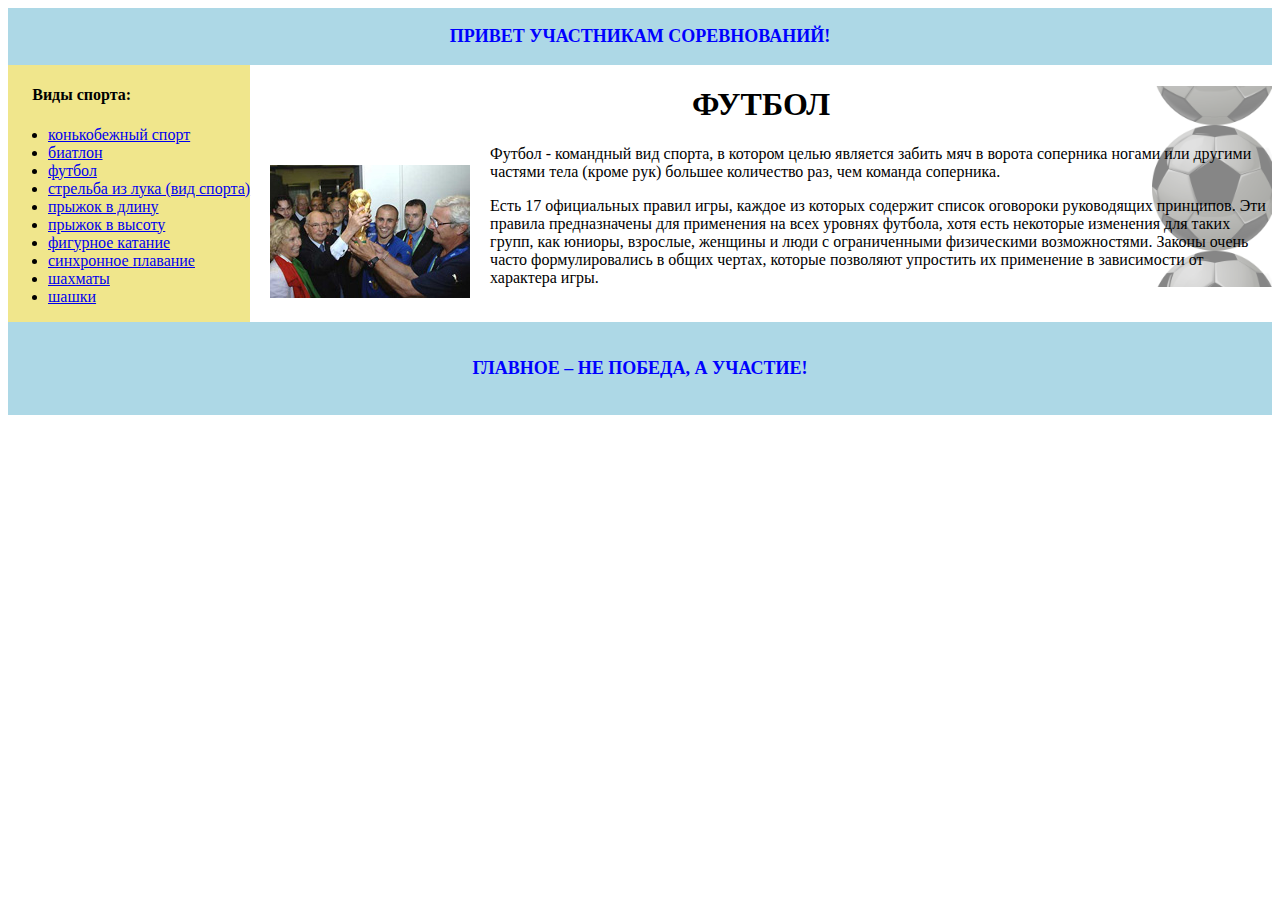
<file: index.html>
<!DOCTYPE html>
<html>

<head>
  <title>Задание №1</title>
  <link rel="stylesheet" type="text/css" href="style.css" />
  <meta charset="utf-8" />
</head>

<body>
  <header>Привет участникам соревнований!</header>
  <nav>
    <h4>Виды спорта:</h4>
    <ul>
      <li><a href="#">конькобежный спорт</a></li>
      <li><a href="#">биатлон</a></li>
      <li><a href="#">футбол</a></li>
      <li><a href="#">стрельба из лука (вид спорта)</a></li>
      <li><a href="#">прыжок в длину</a></li>
      <li><a href="#">прыжок в высоту</a></li>
      <li><a href="#">фигурное катание</a></li>
      <li><a href="#">синхронное плавание</a></li>
      <li><a href="#">шахматы</a></li>
      <li><a href="#">шашки</a></li>
    </ul>
  </nav>
  <article>
    <h1>футбол</h1>
    <img src="photo.png" alt="Photo">
    <p>Футбол - командный вид спорта, в котором целью является забить мяч в ворота соперника ногами или другими частями тела (кроме рук) большее количество раз, чем команда соперника.</p>
    <p>Есть 17 официальных правил игры, каждое из которых содержит список оговороки руководящих принципов. Эти правила предназначены для применения на всех уровнях футбола, хотя есть некоторые изменения для таких групп, как юниоры, взрослые, женщины и люди
      с ограниченными физическими возможностями. Законы очень часто формулировались в общих чертах, которые позволяют упростить их применение в зависимости от характера игры.</p>
  </article>
  <div></div>
  </div>
  <footer>Главное – не победа, а участие!</footer>
</body>

</html>
</file>
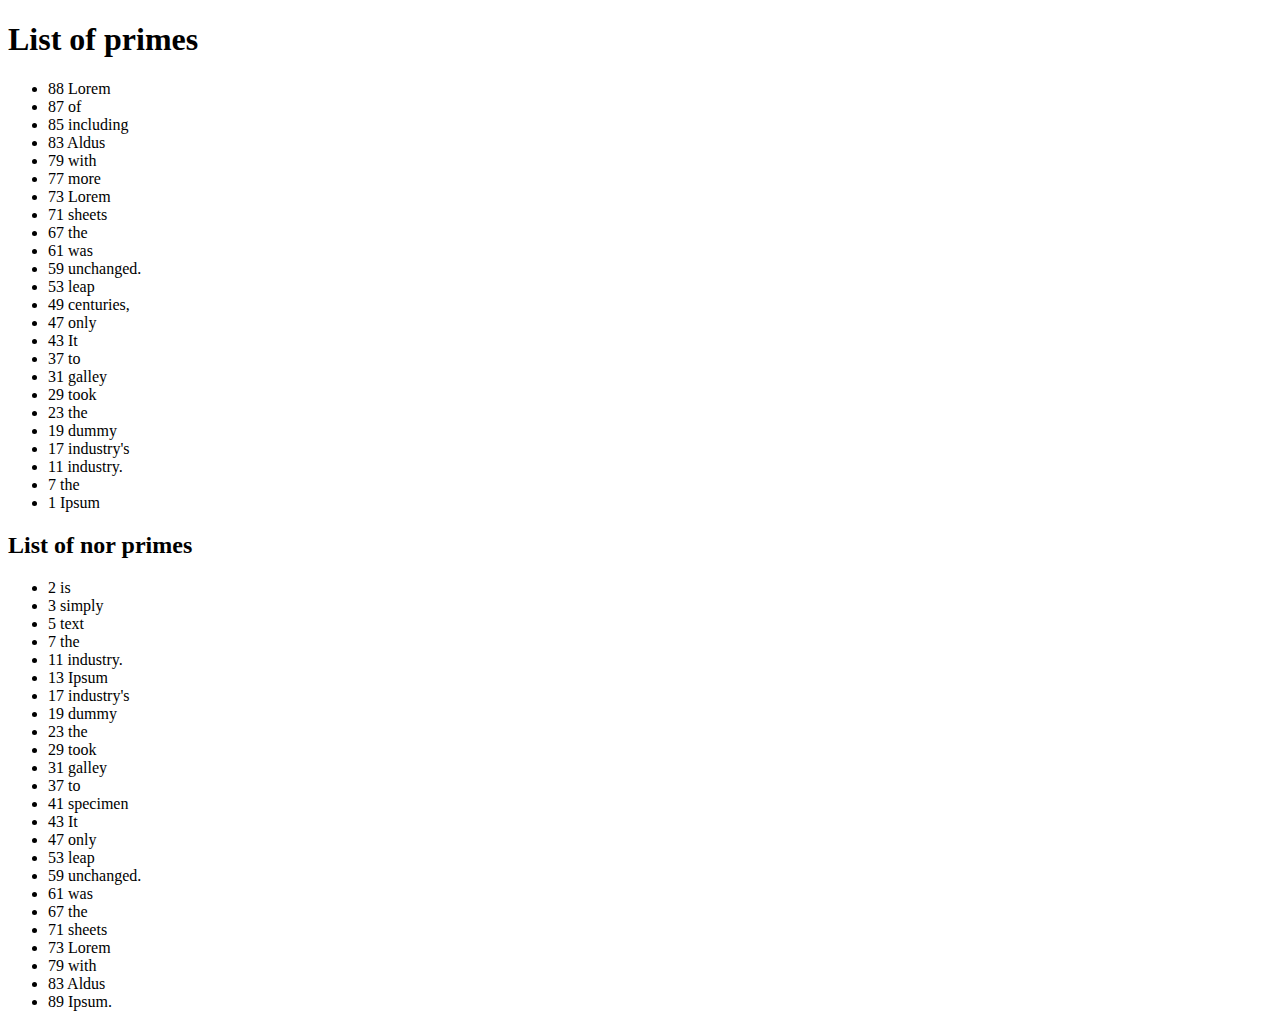
<file: 2-js-cycle/all-prime-numbers.html>
<!DOCTYPE html>
<html>

<body>

  <h1>List of primes</h1>
  <ul id="prime-numbers"></ul>

  <h2>List of nor primes</h2>
  <ul id="not-prime-numbers"></ul>

  <script>
    "use strict";

    var text = "Lorem Ipsum is simply dummy text of the printing and typesetting industry. Lorem Ipsum has been the" +
      " industry's standard dummy text ever since the 1500s, when an unknown printer took a galley of type and" +
      " scrambled it to make a type specimen book. It has survived not only five centuries, but also the leap into" +
      " electronic typesetting, remaining essentially unchanged. It was popularised in the 1960s with the release" +
      " of Letraset sheets containing Lorem Ipsum passages, and more recently with desktop publishing software" +
      "like Aldus PageMaker including versions of Lorem Ipsum."
    var array = text.split(" ");
    var listOfPrimes = document.getElementById("prime-numbers");
    var listOfNotPrimes = document.getElementById("not-prime-numbers");

    for (var i = 0; i < array.length; i++) {
      var j = array.length - i;
      if (isPrime(i)) {
        listOfNotPrimes.innerHTML += "<li>" + [i] + " " + array[i] + "</li>";
        console.log(listOfNotPrimes.innerHTML);
        listOfPrimes.innerHTML += "<li>" + [j] + " " + array[j] + "</li>";
        console.log(listOfPrimes.innerHTML);
      }
    }

    function isPrime(a) {
      if (a == 1 || a == 0) {
        return false;
      }
      if (a == 2 || a == 3) {
        return true;
      }
      for (var i = 2; i <= a / 2; i++) {
        if (a % i == 0) {
          return false
        }
      }
      return true
    }
  </script>
</body>

</html>
</file>
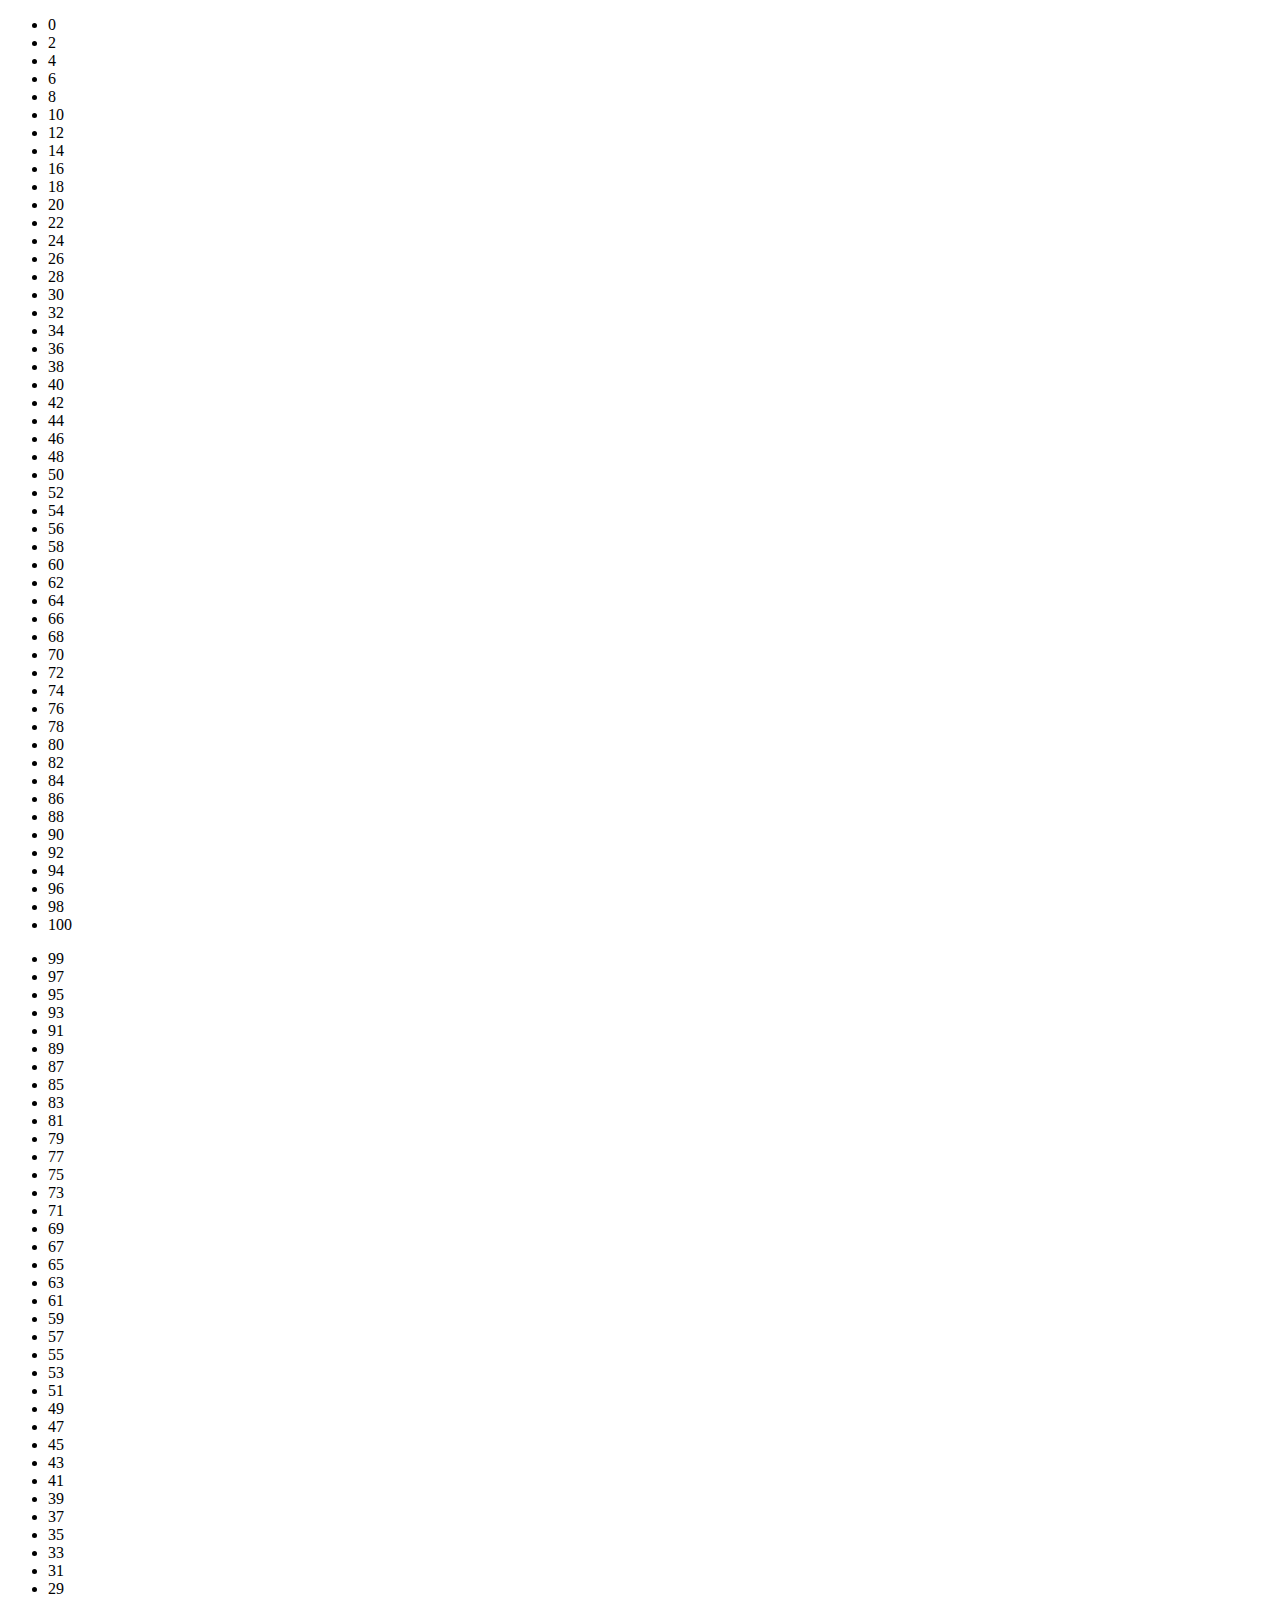
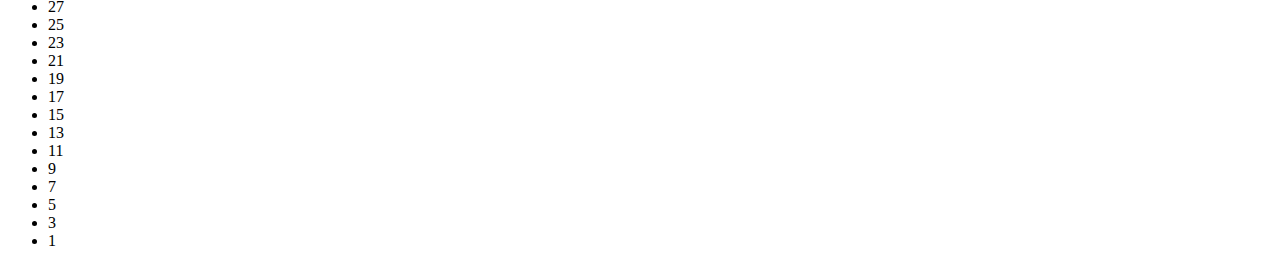
<file: 2-js-cycle/empty-array.html>
<!DOCTYPE html>
<html>
<meta charset=utf-8 />

<body>
  <ul id="full1-array"></ul>
  <ul id="full2-array"></ul>

  <script>
    function emptyArray() {
      var arr = [];
      for (var i = 0; i < 101; i++) {
        arr.push(i);
        //console.log(arr);
      }
      for (var i = 0; i <= 100; i+=2) {
        //console.log(arr[i]);
        var elem1 = document.getElementById('full1-array');
        elem1.innerHTML += '<li>' + arr[i] + '</li>';
        console.log(document.getElementById('full1-array').innerHTML);

      }
      for (var i = 99; i > 0; i-=2) {
        //console.log(arr[i]);
        var elem2 = document.getElementById('full2-array');
        elem2.innerHTML += '<li>' + arr[i] + '</li>';
        console.log(document.getElementById('full2-array').innerHTML);

      }
    }

    window.onload = emptyArray;
  </script>

</body>

</html>
</file>
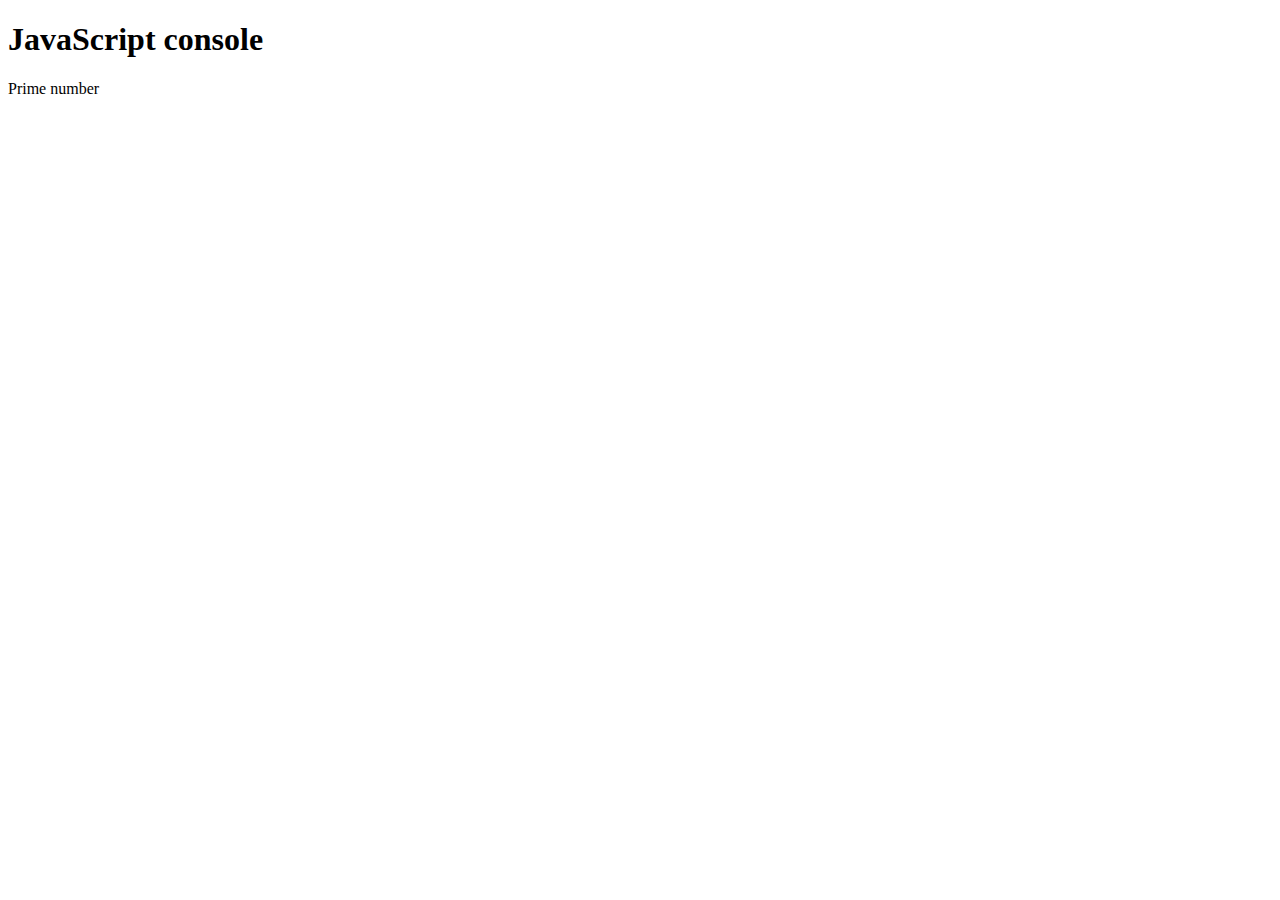
<file: 2-js-cycle/simply.html>
<!DOCTYPE html>
<html>
<body>

<h1>JavaScript console</h1>

<p>Prime number</p>

<script>
"use strict";
console.log("Prime numbers:");

for(var i = 1; i <= 1000; i++) {
  if(isPrime(i)) {
    console.log(i);
  }
}

function isPrime(a) {
  if(a == 1) {
    return false;
  }
  if(a == 2 || a == 3) {
    return true;
  }
  for(var i = 2; i <= a / 2; i++) {
    if(a % i == 0) {
      return false
    }
  }
  return true
}
</script>
</body>
</html>
</file>
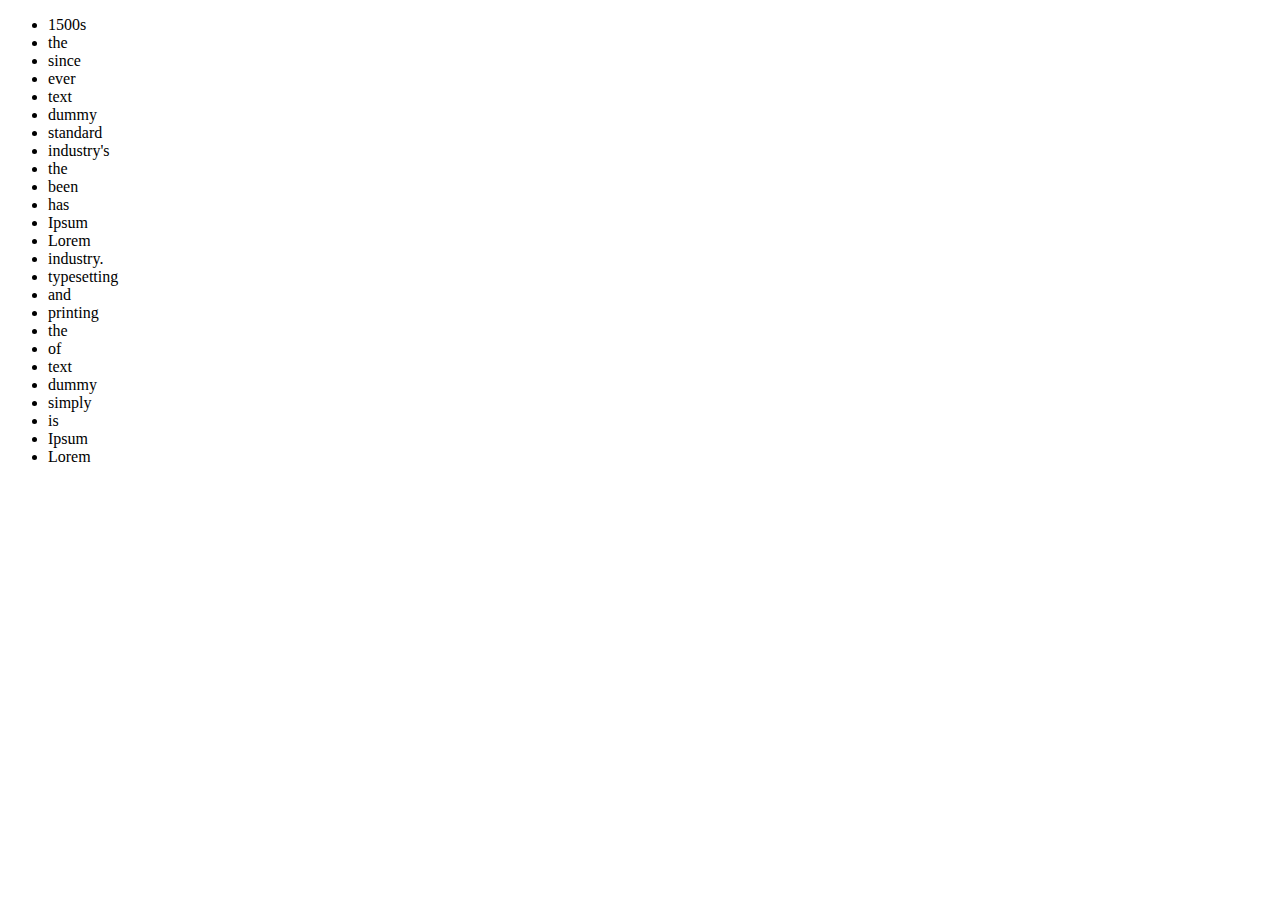
<file: 4-button/lorem-ipsum-rcrs.html>
<!DOCTYPE html>
<html>
<meta charset=utf-8 />

<body>
  <ul id="words-backwards"></ul>

  <script>
    function loremIpsum() {
      var text = "Lorem Ipsum is simply dummy text of the printing and typesetting industry. Lorem Ipsum has been the" +
        " industry's standard dummy text ever since the 1500s";

      var words = text.split(" ");
      logBackWords(words);
      console.log(document.getElementById('words-backwards').innerHTML);
    }

    function logBackWords(words) {
      if (words.length != 0) {
        var word = words.pop();
        console.log(word);
        var elem = document.getElementById('words-backwards');
        elem.innerHTML += '<li>' + word + '</li>';
        logBackWords(words);
      }
    }

    window.onload = loremIpsum;
  </script>

</body>

</html>
</file>
<file: style.css>
header {
  font: normal bold large Times-New-Roman;
  text-align: center;
  text-transform: uppercase;
  color: #0000FF;
  background-color: #ADD8E6;
  padding:1em;
  vertical-align: middle;
}

/*#container {
  width: 100%;
  background-color: #F0E68C;
  padding: 1px;
}*/

nav {
  float: left;
  background-color: #F0E68C;
}

article {
  background: url("football.png") repeat-y right top fixed;
  background-size: 10%;
  font-family: Regular;
}

h1 {
  text-align: center;
  text-transform: uppercase;
}

h4{
padding-left: 10%;
}

img {
  margin: 20px;
  float: left;
}

footer {
  font: normal bold large Times-New-Roman;
  text-align: center;
  text-transform: uppercase;
  color: #0000FF;
  background-color: #ADD8E6;
  padding:2em;
  vertical-align: middle;
}

div {
  clear: both;
}
</file>
